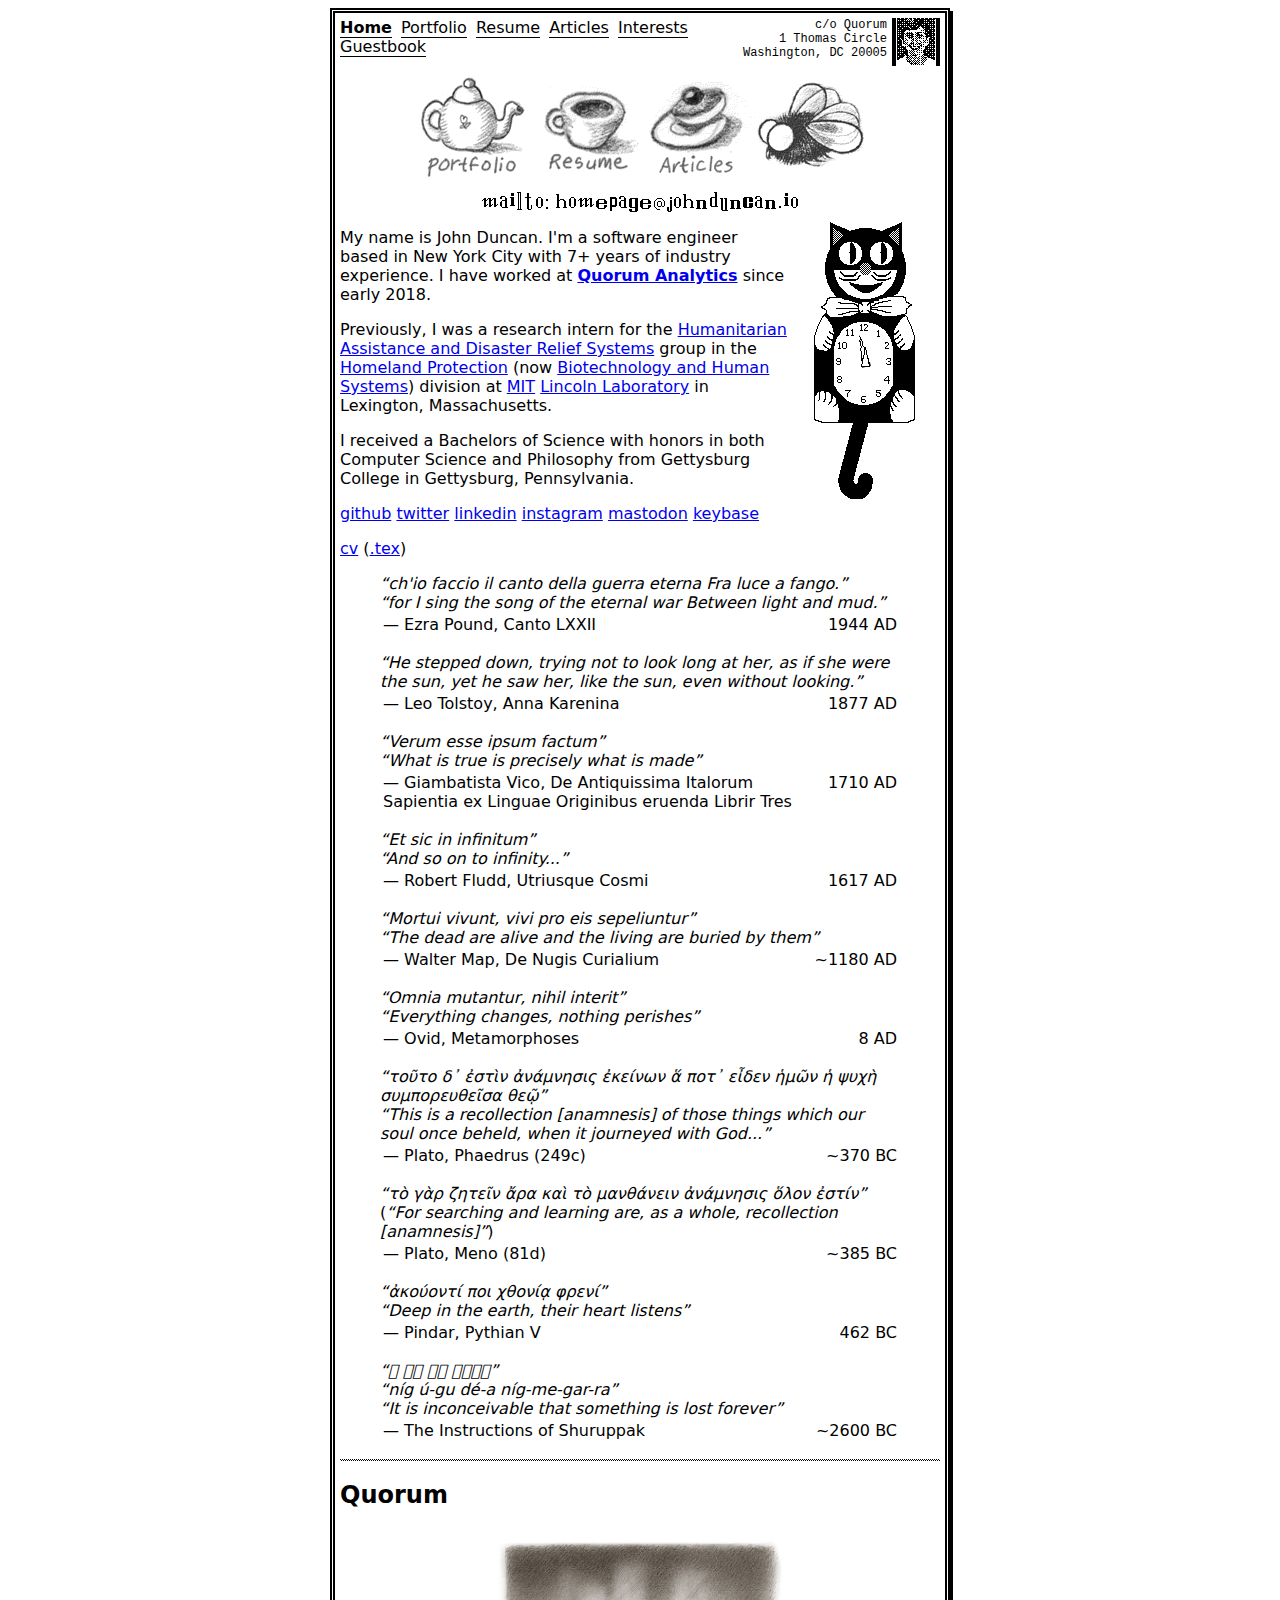
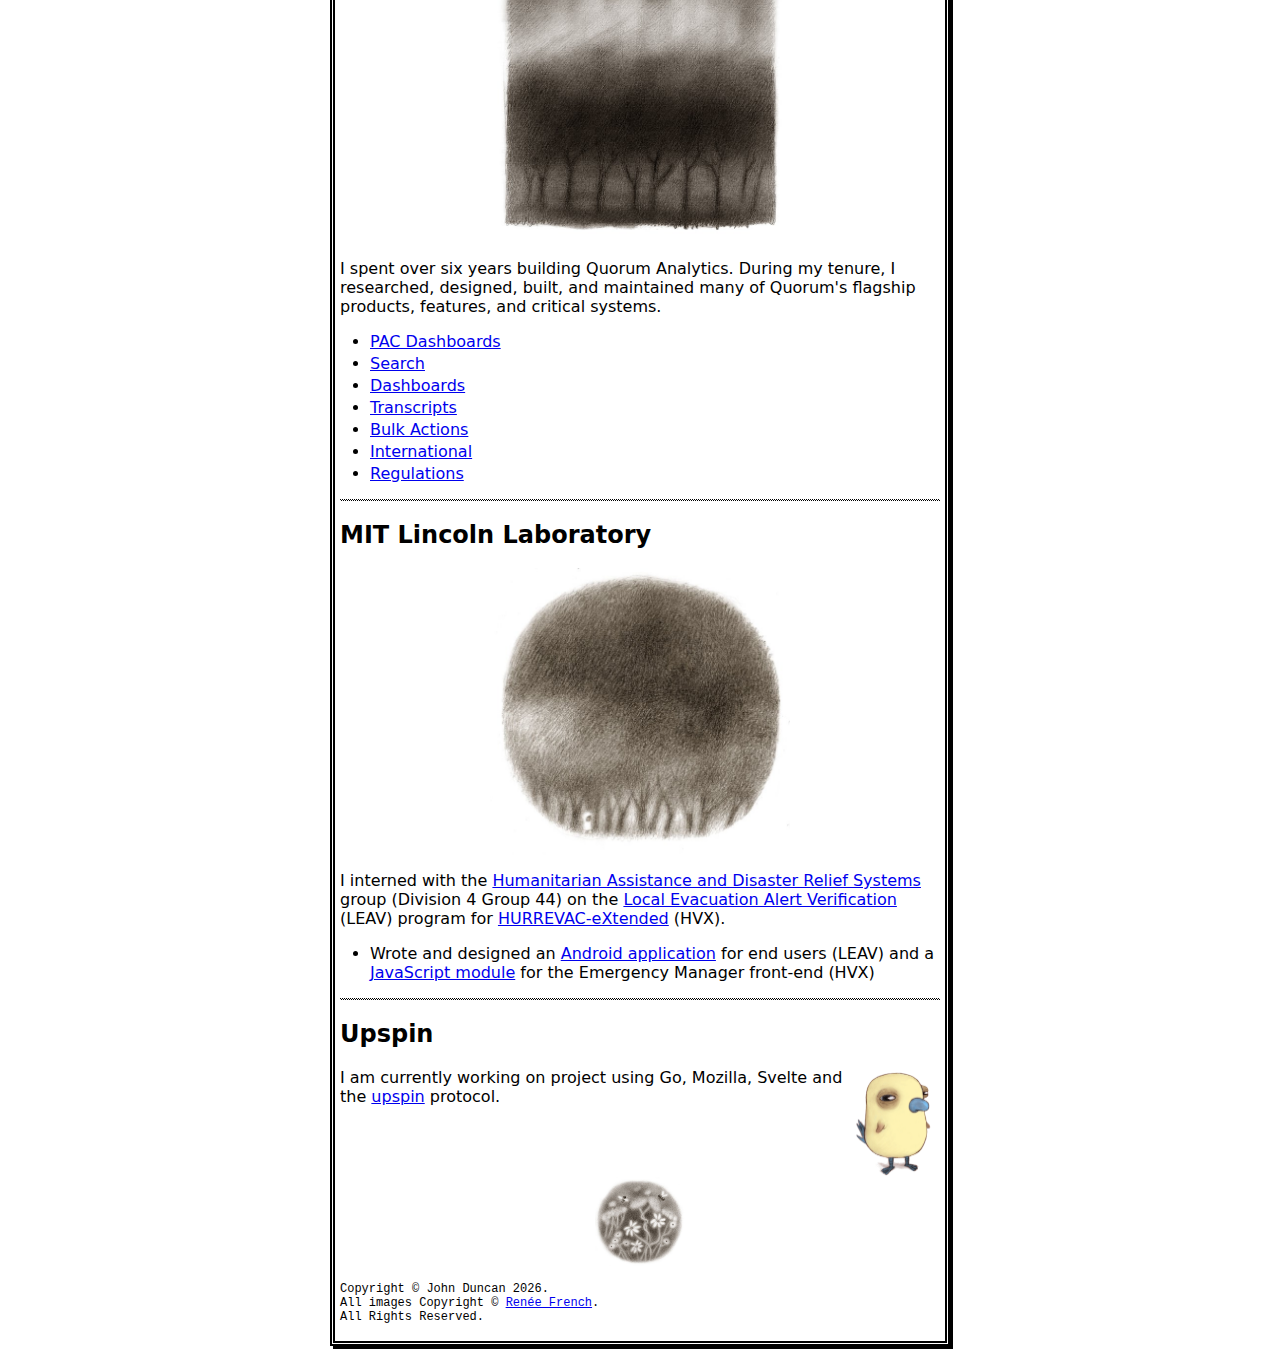
<file: index.html>
<!doctype html>
<head>
	<meta charset="utf-8">
	<link rel="canonical" href="https://johnduncan.io/">
	<meta name="Author" content="John Duncan"/>
	<meta name="description" content="The personal homepage of John Duncan" />
	<meta name="description" content="concept engineering for the year 00">
	<meta name="description" content="conjuring the apocalypse">
	<link rel="stylesheet" type="text/css" href="css/style.css"/>
	<title>john</title>

	<link rel="me" href="https://keybase.io/johnduncan">
	<link rel="me" href="http://cs.gettysburg.edu/~duncjo01/">
	<link rel="me" href="https://dataswamp.org/~john/">
	<link rel="me" href="http://public.gettysburg.edu/~duncjo01/">
	<link rel="me" href="https://github.com/JohnDDuncanIII">
	<link rel="me" href="https://twitter.com/johndduncan">
	<link rel="me" href="https://letterboxd.com/johnduncan/">
	<link rel="me" href="https://soundcloud.com/johndduncan">
	<link rel="me" href="https://www.facebook.com/JohnDeanDuncan3/likes">
	<link rel="me" href="https://www.youtube.com/user/frub3nz/playlists">
	<link rel="me" href="https://www.linkedin.com/in/john-d-duncan-iii-419350143/">
	<link rel="me" href="https://www.instagram.com/johndduncan/">
	<link rel="me" href="https://substack.com/@johnduncan">
	<link rel="me" href="https://open.spotify.com/user/frub3nz">
	<link rel="me" href="https://www.last.fm/user/johndduncan">
	<link rel="me" href="https://stackoverflow.com/users/6201291/john-duncan">
	<link rel="me" href="https://old.reddit.com/user/Jethric/">
	<link rel="me" href="https://old.reddit.com/user/johndduncan/">
	<link rel="me" href="https://news.ycombinator.com/user?id=jd3">
	<link rel="me" href="https://news.ycombinator.com/user?id=johnduncan">
	<link rel="me" href="http://kb.mozillazine.org/User:Johnduncan">
	<link rel="me" href="https://en.wikipedia.org/wiki/User:JohnDDuncanIII">
	<link rel="me" href="https://bugzilla.mozilla.org/user_profile?login=duncanjdiii%40gmail.com">
	<link rel="me" href="https://addons.mozilla.org/en-US/firefox/collections/JohnDuncan/">
	<link rel="me" href="https://pastebin.com/u/hu6">

	<link rel="inspiration" href="http://uriel.cat-v.org/profile">
	<link rel="inspiration" href="https://fauux.neocities.org/">
	<link rel="inspiration" href="https://macwright.com/">
	<link rel="inspiration" href="https://thaer.no/">
	<link rel="inspiration" href="https://swtch.com/~rsc/">
	<link rel="inspiration" href="https://upspin.io/">
	<link rel="inspiration" href="https://nf.wh3rd.net/">
	<link rel="inspiration" href="https://andybons.com/">
	<link rel="inspiration" href="http://chrispsn.com/">
	<link rel="inspiration" href="https://web.archive.org/web/20170223143846/http://www.reneefrench.com/">
	<link rel="inspiration" href="http://herpolhode.com/rob/">
	<link rel="inspiration" href="http://web.archive.org/web/20071022050720/http://www.kare.com/">
	<link rel="inspiration" href="https://cryptocculture.com/">
	<link rel="inspiration" href="https://rosenzweig.io/">
	<link rel="inspiration" href="https://justine.lol/">
	<link rel="inspiration" href="https://dmitry.minkovsky.online/">
	<link rel="inspiration" href="https://peter.bourgon.org/">
	<link rel="inspiration" href="https://vladimir.prelovac.com/">
	<link rel="inspiration" href="https://joshuaminsoo.kim/">
	<link rel="inspiration" href="https://www.agner.org/">

	<script type="module" src="img/catclock/catclock.mjs"></script>
</head>

<body>
	<div style="display: flex; justify-content: space-between;">
		<header class="text">
			<a href="index.html"><b>Home</b></a>
			<a href="portfolio.html">Portfolio</a>
			<a href="cv.pdf">Resume</a>
			<a href="research.html">Articles</a>
			<a href="interests.html">Interests</a>
			<a href="https://www.yourworldoftext.com/~johnduncan/">Guestbook</a>
		</header>

		<header class="info">
<pre class="right nomargin">
c/o Quorum
1 Thomas Circle
Washington, DC 20005
</pre>
			<a href="http://www.dairiki.org/xface/xface.php?xface=%22dS%3Dexdec%2BW_UIU-3u%3B%23%7DnMS%7DIF1SKB%22%3BkNLiY%28S%7DLxSXj5myL9ah32r%22z%3BkX6t%24L-H%25E%7CfN%7Dp%22MDV6QL%7C%7C%40i%60WRth%3FdQfm5%28%3FY%5EABJz%5C%2FUE%7CelUyeGz%60C0dbwVNL%3D.9MJ9%3C3VZCnYU%7EQemCXs%5E%2F%5D%7B1Piu%5DoT%5Ed%3Dw%24j4i-j%28li3My%5Ept.wtRT%40%5BeJYI%28X3_1yn4L%3BC8m%25DZsRzX%27g_%2ACdxC1%7D%3An2MRr%29%2C%22%22bfG%7D%3Frb%7Bd9eoJ%40W0gg%3Fl%29P_8q7l%21%28%21%5C5ixU%25%3FH8U9el%3FOv%3CX%40D%2F%3Al%21%2FbR_%22K-P&preview=1&enlarge=4">
				<img
					class="right"
					src="img/xface.gif"
					onmouseover="this.src='img/xface-hover.gif'"
					onmouseout="this.src='img/xface.gif'"
				>
			</a>
		</header>
	</div>

	<main>
		<header class="center img">
			<a href="portfolio.html"><img src="img/renéefrench/tea.gif"></a>
			<a href="cv.pdf"><img src="img/renéefrench/cup.gif"></a>
			<a href="research.html"><img src="img/renéefrench/cake.gif"></a>
			<a href="interests.html"><img src="img/renéefrench/bug.gif"></a>
		</header>
		<img class="center crisp" src="img/homepage@johnduncan.io.png">

		<div id="catclock" class="catclock">
			<img class="right" src="img/catclock/catclock.gif">
			<img id="minutes" class="minutes" src="img/catclock/minutes.gif">
			<img id="hours" class="hours" src="img/catclock/hours.gif">
		</div>

		<p>
		My name is John Duncan. I'm a software engineer based in New York City with 7+ years of industry experience. I have worked at
		<a href="https://www.quorum.us/"><strong>Quorum Analytics</strong></a>
		since early 2018.
		</p>

		<p>
		Previously, I was a research intern for the <a href="https://www.ll.mit.edu/r-d/biotechnology-and-human-systems/humanitarian-assistance-and-disaster-relief-systems">Humanitarian Assistance and Disaster Relief Systems</a> group in the <a href="https://www.ll.mit.edu/r-d/homeland-protection">Homeland Protection</a> (now <a href="https://www.ll.mit.edu/r-d/biotechnology-and-human-systems">Biotechnology and Human Systems</a>) division at <a href="https://web.mit.edu/">MIT</a> <a href="https://www.ll.mit.edu/">Lincoln Laboratory</a> in Lexington, Massachusetts.
		</p>

		<p>
		I received a Bachelors of Science with honors in both Computer Science and Philosophy from Gettysburg College in Gettysburg, Pennsylvania.
		</p>

		<p>
		<a rel="me" href="https://github.com/johndduncaniii">github</a>
		<a rel="me" href="https://twitter.com/johndduncan">twitter</a>
		<a rel="me" href="https://www.linkedin.com/in/johndduncan/">linkedin</a>
		<a rel="me" href="https://www.instagram.com/johndduncan/">instagram</a>
		<a rel="me" href="https://hachyderm.io/@johnduncan">mastodon</a>
		<a rel="me" href="https://keybase.io/johnduncan">keybase</a>
		</p>

		<p><a href="cv.pdf">cv</a> (<a href="cv.tex">.tex</a>)</p>

<blockquote><q cite="https://collections.library.yale.edu/catalog/2041434 https://www.jstor.org/stable/24724829">ch'io faccio il canto della guerra eterna Fra luce a fango.</q>
<q>for I sing the song of the eternal war Between light and mud.</q>
<table><tr><td>— Ezra Pound, Canto LXXII</td><td>1944 AD</td></tr></table></blockquote>

<blockquote><q>He stepped down, trying not to look long at her, as if she were the sun, yet he saw her, like the sun, even without looking.</q>
<table><tr><td>— Leo Tolstoy, Anna Karenina</td><td>1877 AD</td></tr></table></blockquote>

<blockquote><q cite="https://archive.org/details/bub_gb_wUdx5yjXAycC/page/n77/mode/2up p52">Verum esse ipsum factum</q>
<q>What is true is precisely what is made</q>
<table><tr><td>— Giambatista Vico, De Antiquissima Italorum Sapientia ex Linguae Originibus eruenda Librir Tres</td><td>1710 AD</td></tr></table></blockquote>

<blockquote><q cite="https://archive.org/details/utriusquecosmima01flud/page/n33/mode/2up p26">Et sic in infinitum</q>
<q>And so on to infinity...</q>
<table><tr><td>— Robert Fludd, Utriusque Cosmi</td><td>1617 AD</td></tr></table></blockquote>

<blockquote><q cite="https://archive.org/details/gualterimapesden00mapwrich/mode/2up?q=sepeliuntur https://archive.org/details/gualterimapesden00mapwrich/page/194/mode/2up?q=sepeliuntur https://ia800708.us.archive.org/view_archive.php?archive=/22/items/crossref-pre-1909-scholarly-works/10.1017%252Fs2042169900008452.zip&file=10.1017%252Fs2042169900012852.pdf p195">Mortui vivunt, vivi pro eis sepeliuntur</q>
<q>The dead are alive and the living are buried by them</q>
<table><tr><td>— Walter Map, De Nugis Curialium</td><td>~1180 AD</td></tr></table></blockquote>

<blockquote><q cite="https://ia600200.us.archive.org/8/items/metamorphoseswit02oviduoft/metamorphoseswit02oviduoft_bw.pdf p376 15.165">Omnia mutantur, nihil interit</q>
<q>Everything changes, nothing perishes</q>
<table><tr><td>— Ovid, Metamorphoses</td><td>8 AD</td></tr></table></blockquote>

<blockquote><q cite="https://www.perseus.tufts.edu/hopper/text?doc=Perseus%3Atext%3A1999.01.0173%3APhaedrus%3Asection%3D249c">τοῦτο δ᾽ ἐστὶν ἀνάμνησις ἐκείνων ἅ ποτ᾽ εἶδεν ἡμῶν ἡ ψυχὴ συμπορευθεῖσα θεῷ</q>
<q cite="https://www.perseus.tufts.edu/hopper/text?doc=Perseus%3Atext%3A1999.01.0174%3APhaedrus%3Asection%3D249c">This is a recollection [anamnesis] of those things which our soul once beheld, when it journeyed with God...</q>
<table><tr><td>— Plato, Phaedrus (249c)</td><td>~370 BC</td></tr></table></blockquote>

<blockquote><q cite="https://www.perseus.tufts.edu/hopper/text?doc=Perseus%3Atext%3A1999.01.0177%3AMeno%3Asection%3D81d">τὸ γὰρ ζητεῖν ἄρα καὶ τὸ μανθάνειν ἀνάμνησις ὅλον ἐστίν</q>
(<q cite="https://www.perseus.tufts.edu/hopper/text?doc=Perseus%3Atext%3A1999.01.0178%3AMeno%3Asection%3D81d">For searching and learning are, as a whole, recollection [anamnesis]</q>)
<table><tr><td>— Plato, Meno (81d)</td><td>~385 BC</td></tr></table></blockquote>

<blockquote><q cite="https://dcthree.github.io/antigrapheus/ https://www.google.com/books/edition/The_Odes_of_Pindar/f-rsCAAAQBAJ?hl=en&gbpv=1&dq=%22Deep+in+the+earth,+their+heart+listens%22&pg=PT202&printsec=frontcover https://archive.org/details/pindar0000cmbo/page/38/mode/2up?q=%22deep+in+the+earth%2C+their+heart+listens%22 https://ia800506.us.archive.org/7/items/pindarolympianp00pind/pindarolympianp00pind.pdf p38 p.5. 101–3">ἀκούοντί ποι χθονίᾳ φρενί</q>
<q>Deep in the earth, their heart listens</q>
<table><tr><td>— Pindar, Pythian V</td><td>462 BC</td></tr></table></blockquote>

<!--
<q>nij2 u2-gu de2-a nij2-me-jar-ra</q>
<q>nig2 u2-gu de2-a nig2-me-gar-ra</q>
-->
<blockquote><q cite="https://cdli.mpiwg-berlin.mpg.de/artifacts/478969
http://psd.museum.upenn.edu/PSD/html/ascii/etcsl/section5/c.5.6.1.htm
https://etcsl.orinst.ox.ac.uk/section5/c561.htm#line264
https://etcsl.orinst.ox.ac.uk/display.htm
https://wiki2.org/en/Cuneiform
http://home.zcu.cz/~ksaskova/Sign_List.html
https://github.com/gaigutherz/Akkademia/blob/master/cuneiform_to_unicode_fixed.csv
https://github.com/situx/SemanticDictionary/blob/master/ime/sumerian_ibus.txt
https://en.wiktionary.org/wiki/Appendix:Unicode/Cuneiform
http://oracc.museum.upenn.edu/epsd2/cbd/sux/A.html
http://oracc.iaas.upenn.edu/cuneifyplus" style="line-height: 0;">𒃻 𒌑𒄖 𒌣𒀀 𒃻𒈨𒃻𒊏</q>
<q>níg ú-gu dé-a níg-me-gar-ra</q>
<q>It is inconceivable that something is lost forever</q>
<table><tr><td>— The Instructions of Shuruppak</td><td>~2600 BC</td></tr></table></blockquote>

		<hr>

		<h2>Quorum</h2>
		<a href="https://www.quorum.us/"><img src="img/renéefrench/fragssenna.jpg" cite="http://3.bp.blogspot.com/-4mUp5y3OXE8/UBM7uelQseI/AAAAAAAAFCI/vjmkNb97qSQ/s0/" class="center half"></a>
		<p>
		I spent over six years building Quorum Analytics. During my tenure, I researched, designed, built, and maintained many of Quorum's flagship products, features, and critical systems.
		</p>
		<ul>
			<li><a href="portfolio.html#pacdashboards">PAC Dashboards</a></li>
			<li><a href="portfolio.html#search">Search</a></li>
			<li><a href="portfolio.html#dashboards">Dashboards</a></li>
			<li><a href="portfolio.html#transcripts">Transcripts</a></li>
			<li><a href="portfolio.html#bulkactions">Bulk Actions</a></li>
			<li><a href="portfolio.html#international">International</a></li>
			<li><a href="portfolio.html#regulations">Regulations</a></li>
		</ul>

		<hr>

		<h2>MIT Lincoln Laboratory</h2>
		<a href="https://www.ll.mit.edu/"><img src="img/renéefrench/tleggirlwoodsm.jpg" cite="http://3.bp.blogspot.com/_va9O40qIhaE/SL3dJOhmJWI/AAAAAAAAAvw/GTm9FrmDRRg/s0/" class="center half"></a>
		<p>
		I interned with the <a href="https://www.ll.mit.edu/r-d/biotechnology-and-human-systems/humanitarian-assistance-and-disaster-relief-systems">Humanitarian Assistance and Disaster Relief Systems</a> group (Division 4 Group 44) on the <a href="https://www.dhs.gov/publication/national-hurricane-program-technology-modernization-local-evacuation-alert-verification">Local Evacuation Alert Verification</a> (LEAV) program for <a href="https://www.dhs.gov/publication/national-hurricane-program-technology-modernization-hurrevac-extended-hv-x">HURREVAC-eXtended</a> (HVX).
		</p>
		<ul>
			<li>
				Wrote and designed an <a href="portfolio.html#leav">Android application</a> for end users (LEAV) and a <a href="portfolio.html#hvx">JavaScript module</a> for the Emergency Manager front-end (HVX)
			</li>
		</ul>

		<hr>

		<h2>Upspin</h2>
		<a href="https://upspin.io/doc/mascot.md"><img class="logo right" src="img/renéefrench/augie.png"></a>
		<p>
		I am currently working on project using Go, Mozilla, Svelte and the <a href="https://upspin.io/">upspin</a> protocol.
		</p>

		<footer style="text-align: center;">
		<a href="https://dataswamp.org/~john/"><img class="xsmall" src="img/renéefrench/tflowerssm.jpg"  title="old homepage"></a>
<pre class="left">
Copyright &copy; John Duncan <script>document.write(new Date().getFullYear());</script><noscript>2024</noscript>.
All images Copyright &copy; <a href="http://reneefrench.blogspot.com/">Renée French</a>.
All Rights Reserved.
</pre>
		</footer>
	</main>
</body>
</html>
</file>
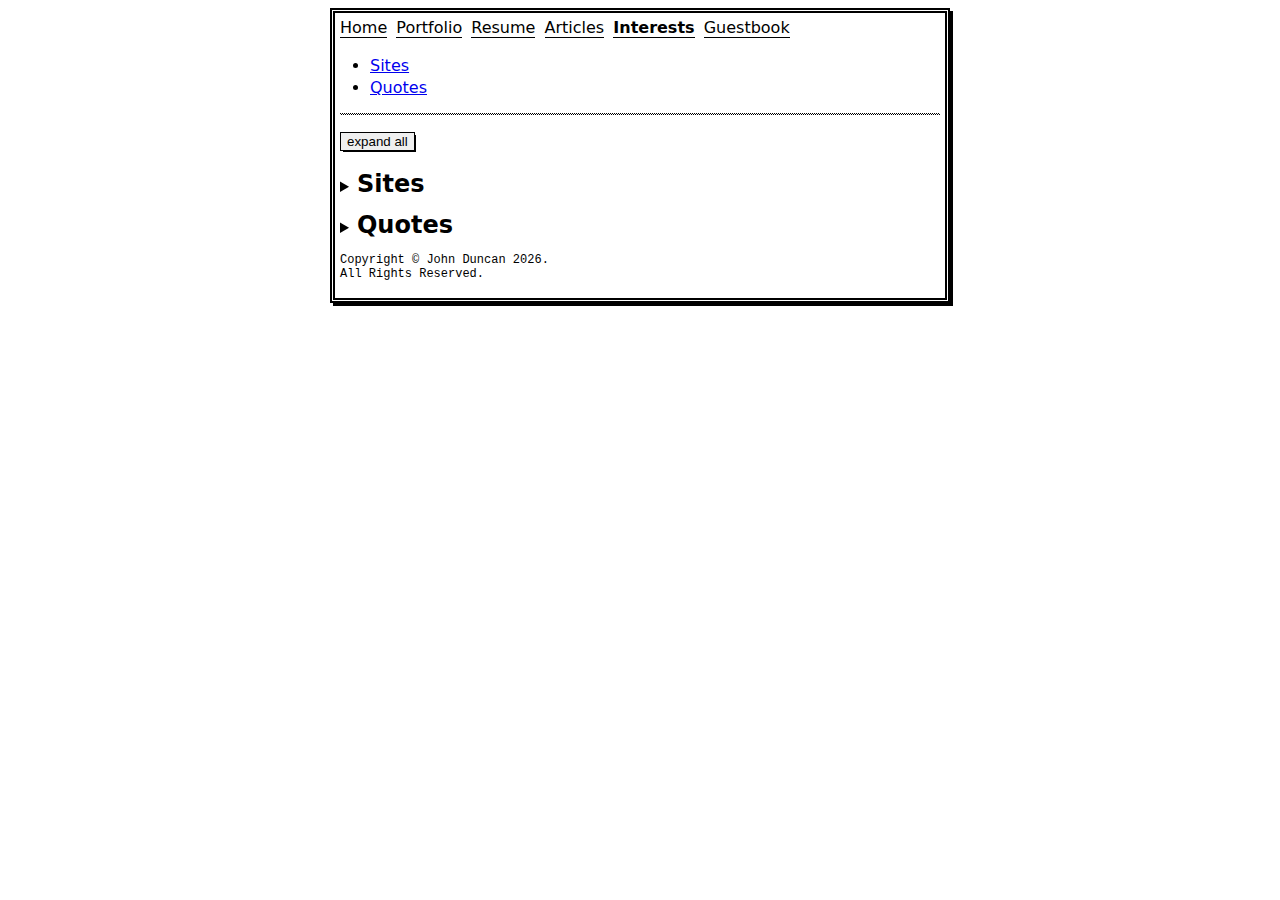
<file: interests.html>
<!doctype html>
<head>
	<meta charset="utf-8">
	<meta name="Author" content="John Duncan"/>
	<meta name="description" content="interests">
	<link rel="stylesheet" type="text/css" href="css/style.css"/>
	<title>interests</title>
	<link rel="inspiration" href="https://uriel.cat-v.org/profile">
	<script src="toc.js" type="module"></script>
</head>

<body>
	<header class="text">
		<a href="index.html">Home</a>
		<a href="portfolio.html">Portfolio</a>
		<a href="cv.pdf">Resume</a>
		<a href="research.html">Articles</a>
		<a href="interests.html"><b>Interests</b></a>
		<a href="https://www.yourworldoftext.com/~johnduncan/">Guestbook</a>
	</header>

	<main>
		<!-- <a href="index.html"><img src="img/renéefrench/back.gif"></a> -->
		<!-- <img class="center" src="img/renéefrench/bugthumb.gif"> -->

		<ul id="toc">
			<li><a href="#sites">Sites</a></li>
			<li><a href="#quotes">Quotes</a></li>
			<!--
			<li><a href="#music">Music</a></li>
			<li><a href="#literature">Literature</a></li>
			<ul>
				<li><a href="#authors">Authors</a></li>
				<li><a href="#books">Books</a></li>
				<li><a href="#journalists">Journalists</a></li>
				<li><a href="#philosophy">Philosophy</a></li>
				<li><a href="#poetry">Poetry</a></li>
			</ul>
			<li><a href="#architecture">Architecture</a></li>
			<li><a href="#art">Art</a></li>
			<ul>
				<li><a href="#glass">Glass</a></li>
				<ul>
					<li><a href="#glassmakers">Glassmakers</a></li>
					<li><a href="#studios">Studios</a></li>
				</ul>
				<li><a href="#sculpture">Sculpture</a></li>
			</ul>
			<li><a href="#design">Design</a></li>
			<li><a href="#film">Film</a></li>
			<li><a href="#directors">Directors</a></li>
			<li><a href="#actors">Actors</a></li>
			<li><a href="#photography">Photography</a></li>
			<li><a href="#television">Television</a></li>
			<li><a href="#science">Science</a></li>
			<ul>
				<li><a href="#computer science">Computer Science</a></li>
				<li><a href="#physics">Physics</a></li>
				<li><a href="#inventors">Inventors</a></li>
			</ul>
			<li><a href="#sports">Sports</a></li>
			-->
		</ul>

		<hr>

		<p><button id="expand">expand all</button></p>

		<details id="sites">
			<summary>
				<h2 class="initial">Sites</h2>
			</summary>
			
			<a href="https://thaer.no/ether/opening">https://thaer.no/</a>
			<a href="https://fauux.neocities.org/">https://fauux.neocities.org/</a>
		</details>

		<!-- https://stackoverflow.com/a/23979192/6201291 -->
		<details id="quotes">
			<summary><h2 class="initial">Quotes</h2></summary>
<!-- <blockquote><q>Nature always wins. It has never lost, and I pray it never will.</q>
― Mike Ma, Harassment Architecture (2019 AD)</blockquote> -->

<!-- <blockquote><q>Reality comes after the dream</q>
— Neon Genesis Evangelion S1:E25 (1996 AD)</blockquote> -->

<!-- <blockquote><q>Nature does not know extinction. All it knows is transformation ... Nothing disappears without a trace</q>
— Werner Von Braun (1961 AD)</blockquote> -->

<!-- <blockquote><q cite="https://archive.org/details/lessoiresdesai00mais/page/22/mode/2up p22">La terre entière, continuellement imbibée de sang, n'est qu'un autel immense où tout ce qui vit doit être immolé sans fin, sans mesure, sans relâche, jusqu'à la consommation des choses, jusqu'à l'extinction du mal, jusqu'à la mort de la mort</q>
<q>The whole earth, perpetually steeped in blood, is nothing but a vast altar upon which all that is living must be immolated without end, without measure, without respite, until the consummation of things, until the extinction of evil, until the death of death.</q>
<table><tr><td>— Joseph de Maistre, Les Soirées de Saint-Pétersbourg</td><td>1821 AD</td></tr></table></blockquote> -->
<blockquote><q>In some far off place
Many light years in space
I'll wait for you.
Where human feet have never trod,
Where human eyes have never seen.
I'll build a world of abstract dreams
And wait for you.</q>
— Sun Ra, Monorails and Satellites</blockquote>

<blockquote><q>He stepped down, trying not to look long at her, as if she were the sun, yet he saw her, like the sun, even without looking.</q>
— Leo Tolstoy, Anna Karenina</blockquote>

<blockquote><q>I can see the sun, but even if I cannot see the sun, I know that it exists. And to know that the sun is there - that is living.</q>
— Fyodor Dostoyevsky, The Brothers Karamazov</blockquote>

<blockquote><q>It felt like I swallowed the sun when we first met.</q>
— Shunji Iwai, April Story</blockquote>

<!-- ohttps://twitter.com/aesthetikeit/status/1483518958422478851 -->
<blockquote><q>then, with a passion exceeding all my
passions, I long for her kiss's sun to
shine in my mouth, on my day of
reckoning and deep shadows,

and I shall say: 'Come close!' And if I
thought I might taste her lips the day
I die, I should long for the day of my
death as if for the Messiah.</q>
— T. Carmi ט. כרמי, The Penguin Book of Hebrew Verse (2006)</blockquote>

<blockquote><q>Love is not consolation. It is light.</q>
— Simone Weil</blockquote>

<blockquote><q>When I was alive, I aimed to be a student not of longing but of light.</q>
― Maggie Nelson, Bluets</blockquote>

<blockquote><q>For no eye has ever seen the sun without becoming sun-like, nor could a soul ever see beauty without becoming beautiful. You must first actually become wholly God-like and wholly beautiful if you intend to see God and beauty.</q>
— Plotinus, 1.6.9.31-34</blockquote>

<blockquote><q>If the eye were not kindred to the Sun, it could not behold its light.</q>
— Goethe</blockquote>

<blockquote><q cite="https://archive.org/details/lessoiresdesai00mais/page/22/mode/2up p22">La terre entière, continuellement imbibée de sang, n'est qu'un autel immense où tout ce qui vit doit être immolé sans fin, sans mesure, sans relâche, jusqu'à la consommation des choses, jusqu'à l'extinction du mal, jusqu'à la mort de la mort</q>
(<q>The whole earth, perpetually steeped in blood, is nothing but a vast altar upon which all that is living must be immolated without end, without measure, without respite, until the consummation of things, until the extinction of evil, until the death of death.</q>)
— Joseph de Maistre, Les Soirées de Saint-Pétersbourg</blockquote>

<blockquote><q>'Come, my friends!' I said. 'Let us go! At last Mythology and the mystic cult of the ideal have been left behind. We are going to be present at the birth of the centaur and we shall soon see the first angels fly! We must break down the gates of life to test the bolts and the padlocks! Let us go! Here is they very first sunrise on earth! Nothing equals the splendor of its red sword which strikes for the first time in our millennial darkness.'</q>
— Manifesto of Futurism, Filippo Tommaso F.T. Marinetti</blockquote>

<blockquote><q>He could refract an idea which everyone thought simple into a hundred others, as the prism does with sunlight, each finer than the other, then gather together a host of others to recreate the white light of the sun, where others merely saw disorder and confusion.</q>
— Georg Christoph Lichtenberg as quoted in The Intelligence of Evil: Or, The Lucidity Pact by Jean Baudrillard</blockquote>

<blockquote><q>She appeared like an angel. Out of this filthy mess, she is alone. They... cannot... touch... her...</q>
— Paul Schrader, Taxi Driver</blockquote>

<blockquote><q>We sometimes encounter people, even perfect strangers, who begin to interest us at first sight, somehow suddenly, all at once, before a word has been spoken.</q>
— Fyodor Dostoyevsky, Crime and Punishment</blockquote>

<blockquote><q>Good communication is as stimulating as black coffee, and just as hard to sleep after.</q>

<q>Him that I love, I wish to be free – even from me.</q>
— Anne Morrow Lindbergh</blockquote>

<blockquote><q>The great art of films does not consist of descriptive movement of face and body, but in the movements of thought and soul transmitted in a kind of intense isolation.</q>
— Louise Brooks through James Card, Sight & Sound (Summer 1958, p. 240) <!-- Lulu in Hollywood --> </blockquote>

<blockquote><q>Loneliness does not come from having no people about one, but from being unable to communicate the things that seem important to oneself.</q>
— Carl Jung</blockquote>

<blockquote><q>Why do I feel this alone? Basically, because I’ve always been alone. I’ve always been alone. And alone I’ll be. It’s about time I become aware of it and never forget it.</q>
— Andrei Tarkovsky </blockquote>

<blockquote><q>Loneliness has followed me my whole life, everywhere. In bars, in cars, sidewalks, stores, everywhere. There's no escape. I'm God's lonely man.</q>
— Paul Schrader, Taxi Driver </blockquote>

<blockquote><q>We are discontinuous beings, individuals who perish in isolation in the midst of an incomprehensible adventure, but we yearn for our lost continuity ... Along with our tormenting desire that this evanescent thing should last, there stands our obsession with a primal continuity linking us with everything that is ... this nostalgia is responsible for ... eroticism in man.</q>

<q>Erotism is the affirmation of life, even in death</q>
— Bataille, Erotism: Death and Sensuality</blockquote>

<blockquote><q>I want to be with those who know secret things or else alone.</q>

<q>Love consists of this: two solitudes that meet, protect and greet each other. </q>

<q>I hold this to be the highest task of a bond between two people: that each should stand guard over the solitude of the other.</q>

<q>The point of marriage is not to create a quick commonality by tearing down all boundaries; on the contrary, a good marriage is one in which each partner appoints the other to be the guardian of his solitude, and thus they show each other the greatest possible trust. A merging of two people is an impossibility, and where it seems to exist, it is a hemming-in, a mutual consent that robs one party or both parties of their fullest freedom and development. But once the realization is accepted that even between the closest people infinite distances exist, a marvelous living side-by-side can grow up for them, if they succeed in loving the expanse between them, which gives them the possibility of always seeing each other as a whole and before an immense sky.</q>
― Rainer Maria Rilke, Letters to a Young Poet </blockquote>

<blockquote><q>Man shouldn’t be able to see his own face – there’s nothing more sinister. Nature gave him the gift of not being able to see it, and of not being able to stare into his own eyes.

Only in the water of rivers and ponds could he look at his face. And the very posture he had to assume was symbolic. He had to bend over, stoop down, to commit the ignominy of beholding himself.

The inventor of the mirror poisoned the human heart.</q>
— Fernando Pessoa, The Book of Disquiet</blockquote>

<blockquote><q>The industriousness of the ancients is in our hands; they even make their past present in our times and we are struck dumb; their memory lives in us and we are without memorials of our own. What a miracle! The dead are alive and the living are buried by them.</q>
— Walter Map, De Nugis Curialium (12th century, ed. 1914 M.R. James, p. 203)</blockquote>

<blockquote><q>All soap abandon ye who enter here.</q>
— Krazy Kat Klub (1919)</blockquote>

<blockquote><q>It is inconceivable that something is lost forever.</q>
— The Instructions of Shuruppak, 2600 BCE</blockquote>
		</details>

		<!--
		<details id="music">
			<summary>
				<h2 class="initial"><a href="https://open.spotify.com/user/frub3nz">Music</a></h2>
			</summary>

			<ul>
				<li>Hank Williams</li>
				<li>Conor Oberst</li>
				<li>Eliott Smith</li>
				<li>Townes Van Zandt</li>
				<li>Neil Young</li>
				<li>døves</li>
				<li>Lana Del Rey</li>
				<li>Jenny Lewis</li>
			</ul>
			<p></p>
		</details>

		<details id="literature">
			<summary>
				<h2 class="initial"><a href="https://www.goodreads.com/user/show/52931482-john-duncan">Literature</a></h2>
			</summary>
			<h3 id="authors">Authors</h3>
			<h3 id="books">Books</h3>
			<h3 id="journalists">Journalists</h3>
				Janet Malcolm
			<h3 id="philosophy">Philosophy</h3>
			<ul>
				<li>Fernando Pessoa</li>
			</ul>
			<h3 id="poetry">Poetry</h3>
			<ul>
				<li>Sylvia Plath</li>
			</ul>

			<p></p>
		</details>

		<details id="architecture">
			<summary>
				<h2 class="initial">Architecture</h2>
				Sophia Hayden
			</summary>
			
			<p></p>
		</details>

		<details id="art">
			<summary>
				<h2 class="initial">Art</h2>
			</summary>

			<ul>
				<li><a href="https://www.instagram.com/reneefrench/">Renée French</a></li>
				<li><a href="https://twitter.com/artofthewake">Carol Wade</a></li>
				<li><a href="https://twitter.com/rosioire">Irene</a></li>
				<li>Egon Schiele</li>
				<li>Hildegard of Bingen</li>
				<li>Edvard Munch</li>
				<li>Robert Fludd</li>
				Alphonse Mucha
			</ul>

			<h3 id="glass">Glass</h3>
			<h4 id="glassmakers">Glassmakers</h4>
			<ul>
				<li>Louis Comfort Tiffany (Tiffany Studios)</li>
				<li>Clara Driscoll (Tiffany Studios)</li>
				<li>Agnes Northrop (Tiffany Studios)</li>
				<li>Frederick Carder (Steuben Glass Works)</li>
				<li>William Morris (Morris & Company)</li>
			</ul>

			<h4 id="studios">Studios</h4>
			<ul>
				<li>Tiffany Studios</li>
				<li>D'Ascenzo Studios</li>
				<li>Steuben Glass Works</li>
				<li>Morris & Company</li>
				<li>Handel</li>
				<li>Duffner & Kimberly</li>
				<li>Charles Parker Company</li>
				<li>Edward Miller & Company</li>
				<li>Bradley & Hubbard Manufacturing Company</li>
				<li>Royal Art Glass Company</li>
			</ul>

			<h4 id="typographers">Typographers</h4>
			<ul>
				Nicolas Jenson<
					Roman type

				Emery Walker
				T. J. Cobden-Sanderson
					Doves Type
			</ul>

			<h4> interior designers</h4>
			<ul>
				Candace Wheeler

			</ul>
	- Bigelow, Kennard & Co.
	- Chicago Mosaic
	- Steuben
	- Gorham
	- Galle
	- Whaley
	- Williamson
	- Moe Bridges
	- Rookwood
	- Teco
	- Pairpoint
	- Wilkinson
	- Suess
	- Daum Nancy
			<h3 id="sculpture">Sculpture</h3>
			<ul>
				<li>Stanisław Szukalski</li>
				<li>Jacob Epstein</li>
				<li>Henri Gaudier-Brzeska</li>
			</ul>

			<p></p>
		</details>

		<details id="design">
			<summary>
				<h2 class="initial">Design</h2>
			</summary>

			<p></p>
		</details>

		<details id="film">
			<summary>
				<h2 class="initial"><a href="https://letterboxd.com/johnduncan/">Film</a></h2>
			</summary>

			<img cite="https://www.loc.gov/item/00650637/ https://www.shutterstock.com/editorial/image-editorial/buster-keaton-5884024ab https://www.shutterstock.com/editorial/image-editorial/buster-keaton-1929-5868192a https://www.shutterstock.com/editorial/search/buster-keaton" class="center half" src="img/keaton.jpg">

			<h3 id="directors">Directors</h3>
			<ul>
				<li>Wong Kar-Wai</li>
				<li>Buster Keaton</li>
			</ul>
			<h3 id="actors">Actors</h3>
			<ul>
				<li>Buster Keaton</li>
			</ul>

			<p></p>
		</details>

		<details id="photography">
			<summary>
				<h2 class="initial"><a href="https://www.instagram.com/johndduncan/">Photography</a></h2>
			</summary>

			<ul>
				<li>Segey Prokudin-Gorsky</li>
				<li>Fan Ho</li>
				<li>Vivian Meier</li>
				<li>William Herbert Mortensen</li>
				<li>Arnold Genthe</li>
				<li>Frances Benjamin Johnston</li>
				<li>Lewis Hine</li>
				<li>Masha Ivashintsova</li>
				<li>Paul J. Woolf</li>
				<li>Jan Saudek</li>
				<li>Albert Kahn</li>
				<li>Ansel Adams</li>
				<li>Lora Webb Nichols</li>
				<li>Gertrude Käsebier</li>
				<li>Vsevolod Ivanov</li>
				<li>Ruth Orkin</li>
				<li>John Gutmann</li>
				<li>Dorothea Lange</li>
				<li>Farm Security Administration</li>
				<li>Diane Arbus</li>
			</ul>

			<ul>
				<li>Harris & Ewing</li>
				<li>Detroit Publishing Company</li>
				<li>American Colony Photo Department</li>
				<li>National Photo Company Collection</li>
				<li>Lawrence & Houseworth</li>
			</ul>
		</details>

		<details id="television">
			<summary>
				<h2 class="initial">Television</h2>
			</summary>

			<p></p>
		</details>

		<details id="science">
			<summary>
				<h2 class="initial">Science</h2>
			</summary>

			<h3 id="computer science">Computer Science</h3>
			<ul>
				<li>Rob Pike</li>
				<li>Ken Thompson</li>
				<li>Dennis Ritchie</li>
				<li>Russ Cox</li>
				<li>John Von Neumann</li>
				<li>Alonzo Church</li>
				<li>Alan Turing</li>
				<li>Charles Babbage</li>
				<li>Ada Lovelace</li>
				<li><a href="https://uriel.cat-v.org/profile">Uriel Mangado Pereira</a></li>
			</ul>
			
			<h3 id="physics">Physics</h3>

			<h3 id="inventors">Textiles</h3>
			<ul>
				<li>William Morris</li>
				<li>Joseph Marie Jacquard</li>
			</ul>
		</details>

		<details id="sports">
			<summary>
				<h2 class="initial">Sports</h2>
			</summary>

			<ul>
				<li>Tennis</li>
				<li>Bowling</li>
				<li>Hiking</li>
				<li>Frisbee</li>
				<li>Biking</li>
				<li>Swimming</li>
				<li>Chess</li>
			</ul>
		</details>
		-->

		<footer>
<pre>
Copyright &copy; John Duncan <script>document.write(new Date().getFullYear());</script><noscript>2024</noscript>.
All Rights Reserved.
</pre>
		</footer>
	</main>
</body>
</html>
</file>
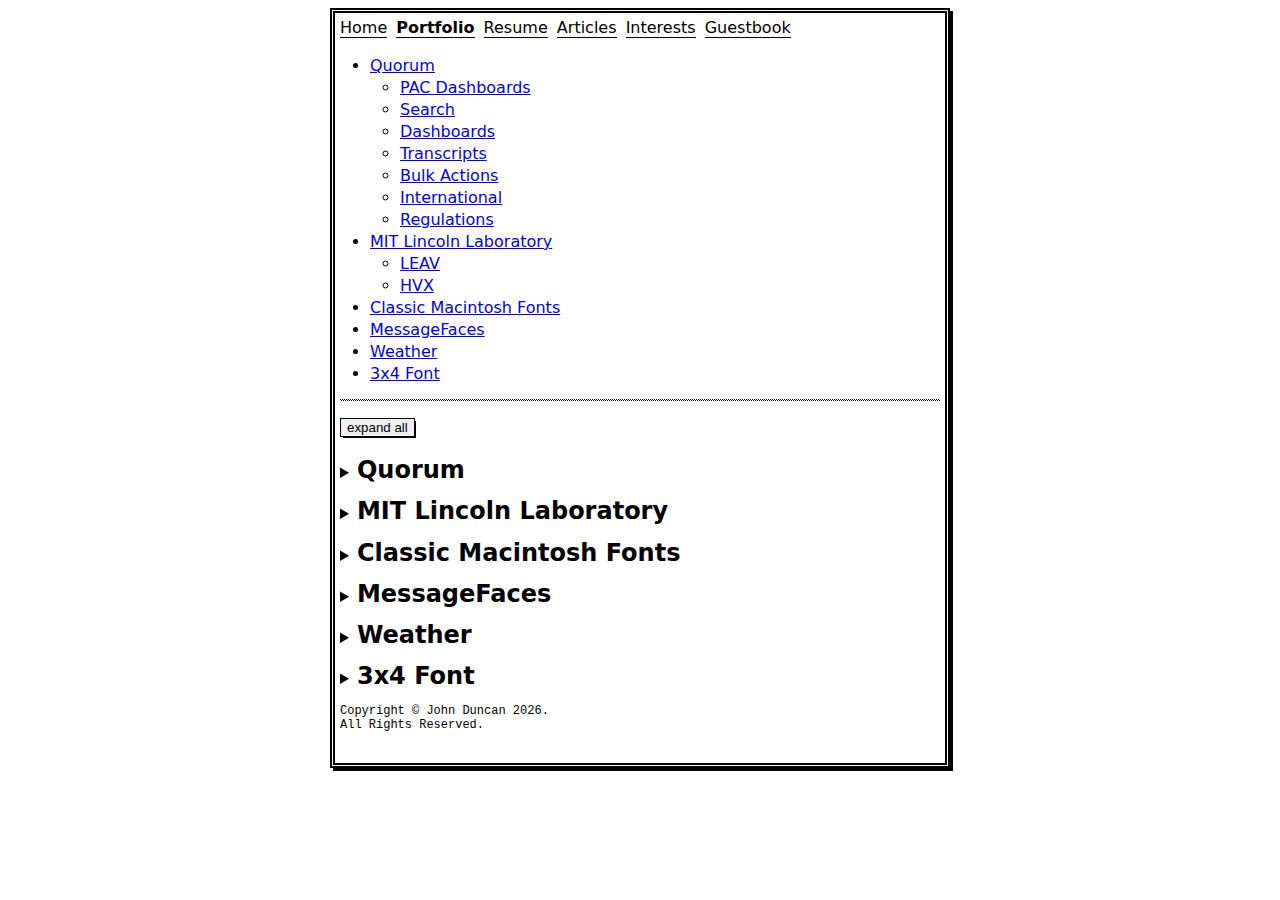
<file: portfolio.html>
<!doctype html>
<head>
	<meta charset="utf-8">
	<meta name="Author" content="John Duncan"/>
	<meta name="description" content="portfolio">
	<link rel="stylesheet" type="text/css" href="css/style.css"/>
	<title>portfolio</title>
	<link rel="inspiration" href="">
	<script src="toc.js" type="module"></script>
</head>

<body>
	<header class="text">
		<a href="index.html">Home</a>
		<a href="portfolio.html"><b>Portfolio</b></a>
		<a href="cv.pdf">Resume</a>
		<a href="research.html">Articles</a>
		<a href="interests.html">Interests</a>
		<a href="https://www.yourworldoftext.com/~johnduncan/">Guestbook</a>
	</header>

	<main>
		<!-- <a href="index.html"><img src="img/renéefrench/back.gif"></a> -->

		<ul id="toc">
			<li><a href="#quorum">Quorum</a></li>
			<ul>
				<li><a href="#pacdashboards">PAC Dashboards</a></li>
				<li><a href="#search">Search</a></li>
				<li><a href="#dashboards">Dashboards</a></li>
				<li><a href="#transcripts">Transcripts</a></li>
				<li><a href="#bulkactions">Bulk Actions</a></li>
				<li><a href="#international">International</a></li>
				<li><a href="#regulations">Regulations</a></li>
			</ul>
			<li><a href="#mit">MIT Lincoln Laboratory</a></li>
			<ul>
				<li><a href="#leav">LEAV</a></li>
				<li><a href="#hvx">HVX</a></li>
			</ul>
			<li><a href="#macfonts">Classic Macintosh Fonts</a></li>
			<li><a href="#messagefaces">MessageFaces</a></li>
			<li><a href="#weather">Weather</a></li>
			<li><a href="#3x4">3x4 Font</a></li>
		</ul>

		<hr>

		<p><button id="expand">expand all</button></p>

		<details id="quorum">
			<summary><h2 class="initial">Quorum</h2></summary>
			<section>
				<p><a href="https://www.quorum.us/home/">https://www.quorum.us/home/</a></p>
				<!--
					https://developer.mozilla.org/en-US/docs/Web/Performance/Lazy_loading
					https://web.dev/iframe-lazy-loading/
					https://www.w3schools.com/html/html5_semantic_elements.asp
				-->
				<iframe
					allow="accelerometer; autoplay; clipboard-write; encrypted-media; gyroscope; picture-in-picture"
					allowfullscreen
					frameborder="0"
					height="315"
					id="pacdashboards"
					loading="lazy"
					src="https://www.youtube.com/embed/0jBUd9LdvP0"
					title="YouTube video player"
					width="560"
				></iframe>

				<iframe
					allow="accelerometer; autoplay; clipboard-write; encrypted-media; gyroscope; picture-in-picture"
					allowfullscreen
					frameborder="0"
					height="315"
					id="search"
					loading="lazy"
					src="https://www.youtube.com/embed/XKs02ry3Y38"
					title="YouTube video player"
					width="560"
				></iframe>

				<iframe
					allow="accelerometer; autoplay; clipboard-write; encrypted-media; gyroscope; picture-in-picture"
					allowfullscreen
					frameborder="0"
					height="315"
					id="dashboards"
					loading="lazy"
					src="https://www.youtube.com/embed/5S9X5bD54js"
					title="YouTube video player"
					width="560"
				></iframe>

				<iframe
					allow="accelerometer; autoplay; clipboard-write; encrypted-media; gyroscope; picture-in-picture"
					allowfullscreen
					frameborder="0"
					height="315"
					id="transcripts"
					loading="lazy"
					src="https://www.youtube.com/embed/_LMiUhxinOs"
					title="YouTube video player"
					width="560"
				></iframe>

				<iframe
					allow="accelerometer; autoplay; clipboard-write; encrypted-media; gyroscope; picture-in-picture"
					allowfullscreen
					frameborder="0"
					height="315"
					id="bulkactions"
					loading="lazy"
					src="https://www.youtube.com/embed/y_bvRQ-tRGg"
					title="YouTube video player"
					width="560"
				></iframe>

				<iframe
					allow="accelerometer; autoplay; clipboard-write; encrypted-media; gyroscope; picture-in-picture"
					allowfullscreen
					frameborder="0"
					height="315"
					id="international"
					loading="lazy"
					src="https://www.youtube.com/embed/-BF3f_07-Nk"
					title="YouTube video player"
					width="560"
				></iframe>

				<iframe
					allow="accelerometer; autoplay; clipboard-write; encrypted-media; gyroscope; picture-in-picture"
					allowfullscreen
					frameborder="0"
					height="315"
					id="regulations"
					loading="lazy"
					src="https://www.youtube.com/embed/FcqJzIStvMY"
					title="YouTube video player"
					width="560"
				></iframe>
			</section>
			<hr>
		</details>

		<details id="mit">
			<summary><h2 class="initial">MIT Lincoln Laboratory</h2></summary>
			<section>
				<p>As part of my summer 2016 research internship at MIT's Lincoln Laboratory, I created an android application (LEAV-EM) and a javascript web module for the LEAV and HVX programs, respectively.</p>

				<h3 id="leav">LEAV</h3>
				<p>LEAV alerts users in disaster (hurricanes/floods/tornadoes) affected areas to evacuate and then routes them to the shelter that is closest to either their current or home location. LEAV also allows users to directly interface with their state Emergency Managers.</p>
				<a href="img/portfolio/mit/clear.png">
					<img
						class="portfolio"
						src="img/portfolio/mit/clear.png"
						loading="lazy"
					>
				</a>
				<a href="img/portfolio/mit/evac.png">
					<img
						class="portfolio"
						src="img/portfolio/mit/evac.png"
						loading="lazy"
					>
				</a>
				<a href="img/portfolio/mit/evac-operator.png">
					<img
						class="portfolio"
						src="img/portfolio/mit/evac-operator.png"
						loading="lazy"
					>
				</a>
				<a href="img/portfolio//mit/evac-directions.png">
					<img
						class="portfolio"
						src="img/portfolio/mit/evac-directions.png"
						loading="lazy"
					>
				</a>
				<a href="img/portfolio/mit/evac-alert.png">
					<img
						class="portfolio"
						src="img/portfolio/mit/evac-alert.png"
						loading="lazy"
					>
				</a>

				<h3 id="hvx">HVX</h3>
				<p>State Emergency Managers (EMs) have the ability to set and update the status of state evacuation zones in my HVX module.</p>
				<a href="img/portfolio/mit/hvx-clear.png">
					<img
						class="portfolio"
						src="img/portfolio/mit/hvx-clear.png"
						loading="lazy"
					>
				</a>
				<a href="img/portfolio/mit/hvx-evac2.png">
					<img
						class="portfolio"
						src="img/portfolio/mit/hvx-evac2.png"
						loading="lazy"
					>
				</a>
				<a href="img/portfolio/mit/hvx-evac5.png">
					<img
						class="portfolio"
						src="img/portfolio/mit/hvx-evac5.png"
						loading="lazy"
					>
				</a>
				<a href="img/portfolio/mit/hvx-evac-nj.png">
					<img
						class="portfolio"
						src="img/portfolio/mit/hvx-evac-nj.png"
						loading="lazy"
					>
				</a>
				<a href="img/portfolio/mit/scrot-nocode.png">
					<img
						class="portfolio" 
						src="img/portfolio/mit/scrot-nocode.png"
						loading="lazy"
					>
				</a>

				<p><a href="https://www.dhs.gov/publication/st-hurrevac-fact-sheet">https://www.dhs.gov/publication/st-hurrevac-fact-sheet</a> 

				<p><a href="https://www.dhs.gov/science-and-technology/news/2019/04/16/snapshot-sts-hurrevac-assists-hurricane-emergency-managers">https://www.dhs.gov/science-and-technology/news/2019/04/16/snapshot-sts-hurrevac-assists-hurricane-emergency-managers</a>

				<p><a href="https://www.dhs.gov/science-and-technology/news/2018/02/06/st-funded-tools-help-get-ahead-storms">https://www.dhs.gov/science-and-technology/news/2018/02/06/st-funded-tools-help-get-ahead-storms</a></p>

				<p><a href="https://www.dhs.gov/publication/st-national-hurricane-program-technology-modernization-hv-x-fact-sheet">https://www.dhs.gov/publication/st-national-hurricane-program-technology-modernization-hv-x-fact-sheet</a><br></p>

				<p><a href="https://www.dhs.gov/publication/st-national-hurricane-program-technology-modernization-hurrevac-extended-portfolio-fact">https://www.dhs.gov/publication/st-national-hurricane-program-technology-modernization-hurrevac-extended-portfolio-fact</a></p>

				<p><a href="https://www.dhs.gov/publication/st-national-hurricane-program-technology-modernization-leav-portfolio-fact-sheet">https://www.dhs.gov/publication/st-national-hurricane-program-technology-modernization-leav-portfolio-fact-sheet</a></p>

				<hr>
			</section>
		</details>

		<details id="macfonts">
			<summary><h2 class="initial">Classic Macintosh Fonts</h2></summary>
			<section>
				<p><a href="https://github.com/JohnDDuncanIII/macfonts">https://github.com/JohnDDuncanIII/macfonts</a></p>

				<p>I converted all of Susan Kare's macintosh fonts from resource forks to data forks for use on modern macOS.</p>

				<!-- <img class="crisp" src="img/portfolio/macfonts/macfonts.png" alt=""> -->

				<img class="crisp" src="img/portfolio/macfonts/courier.png" alt="">

				<img class="crisp" src="img/portfolio/macfonts/obscure.png" alt="">

				<img class="crisp" src="img/portfolio/macfonts/rare.png" alt="">

				<img class="crisp" src="img/portfolio/macfonts/fun.png" alt="">

				<img class="crisp" src="img/portfolio/macfonts/art.png" alt="">

				<img class="crisp" src="img/portfolio/macfonts/famous.png" alt="">

				<img class="crisp" src="img/portfolio/macfonts/boston.png" alt="">

				<img class="crisp" src="img/portfolio/macfonts/timesroman.png" alt="">

				<img class="crisp" src="img/portfolio/macfonts/helvetica.png" alt="">

				<img class="crisp" src="img/portfolio/macfonts/espy_sans.png" alt="">

				<img class="crisp" src="img/portfolio/macfonts/espy_sans_bold.png" alt="">

				<img class="crisp" src="img/portfolio/macfonts/espy_serif.png" alt="">

				<img class="crisp" src="img/portfolio/macfonts/espy_serif_bold.png" alt="">

				<img class="crisp" src="img/portfolio/macfonts/eWorld.png" alt="">

				<img class="crisp" src="img/portfolio/macfonts/geneva.png" alt="">

				<img class="crisp" src="img/portfolio/macfonts/new_york.png" alt="">
				<img class="crisp" src="img/portfolio/macfonts/symbol.png" alt="">
				<img class="crisp" src="img/portfolio/macfonts/palatino.png" alt="">
				<img class="crisp" src="img/portfolio/macfonts/times.png" alt="">
				<img class="crisp" src="img/portfolio/macfonts/toronto.png" alt="">
			</section>
			<hr>
		</details>

		<details id="messagefaces">
			<summary><h2 class="initial">MessageFaces</h2></summary>
			<section>
				<p><a href="https://github.com/JohnDDuncanIII/messagefaces">https://github.com/JohnDDuncanIII/messagefaces</a>

				<p>I updated and expanded Jens Bannmann's <a href="http://web.archive.org/web/20100108015331/http://tecwizards.de/mozilla/messagefaces/">MessageFaces</a> (2004) Mozilla Thunderbird extension. MessageFaces displays an X-Face or Face image embedded within the header pane of an email message and supports <a href="https://en.gravatar.com/">gravatar</a>, <a href="https://kinzler.com/picons/ftp/">picon</a>, and address book icons.</p>
				<ul>
					<li>multi header photo support</li>
					<li>gravatar support with caching</li>
					<li>fast X-Face decodes to png instead of bmp</li>
					<li>both local and online picon database support with caching</li>
					<li>custom mailnews column</li>
					<li>Thunderbird 3+ address book contact photo support</li>
					<li>performance improvements</li>
					<li>internal infrastructure rewrite</li>
					<li>compatibility with modern SeaMonkey</li>
				</ul>
				<p>Using XUL/XPCOM, I wrote interactive monitoring windows with capabilities similar to the unix <a href="http://kinzler.com/picons/ftp/demo/">programs</a> <i>picons newscheck-faces</i> and <i>xfaces</i>.</p>
			</section>
			<img
				class="crisp"
				src="img/portfolio/messagefaces/mailcheck-hover.png"
				alt=""
			>
			<img
				class="crisp"
				src="img/portfolio/messagefaces/newscheck-hover.png"
				alt=""
			>
			<img
				class="crisp"
				src="img/portfolio/messagefaces/me.gif"
				alt=""
			>
			<img
				class="crisp"
				src="img/portfolio/messagefaces/plex.gif"
				alt=""
			>
			<img
				class="crisp"
				src="img/portfolio/messagefaces/mom.gif"
				alt=""
			>
			<a href="img/portfolio/messagefaces/messagefaces.gif"><img class="thumb" src="img/portfolio/messagefaces/messagefaces.gif" alt=""></a><br>
			<a href="img/portfolio/messagefaces/messagefaces1.gif"><img class="thumb" src="img/portfolio/messagefaces/messagefaces1.gif" alt=""></a><br>
			<a href="img/portfolio/messagefaces/messagefaces2.gif"><img class="thumb" src="img/portfolio/messagefaces/messagefaces2.gif" alt=""></a><br>
			<hr>
		</details>

		<details id="weather">
			<summary><h2 class="initial">Weather</h2></summary>
			<section>
				<p><a href="https://dataswamp.org/~john/">https://dataswamp.org/~john/</a></p>
				<p>7-day Forecast information sourced from <a href="http://forecast.weather.gov/">US National Weather Service</a> API (<a href="http://forecast.weather.gov/MapClick.php?lat=39.1682&amp;lon=-77.1645&amp;FcstType=json">json</a>/<a href="http://forecast.weather.gov/MapClick.php?lat=39.1682&amp;lon=-77.1645&amp;FcstType=digitalDWML">xml</a>).</p>
				<img
					class="crisp"
					src="img/portfolio/weather/favicon.png"
					loading="lazy"
				>
				<img
					class="crisp"
					src="img/portfolio/weather/favicon_bw.png"
					loading="lazy"
				>
				<img
					class="crisp"
					src="img/portfolio/weather/weather-inclement.png"
					loading="lazy"
				>
				<img
					class="crisp"
					src="img/portfolio/weather/weather-inclement-bw.png"
					loading="lazy"
				>
				<div class="weather">
					<img
						class="crisp"
						src="img/portfolio/weather/forecast.gif"
						loading="lazy"
					>
					<img
						class="crisp"
						src="img/portfolio/weather/wind-dir.gif"
						loading="lazy"
					>
					<img
						class="crisp"
						src="img/portfolio/weather/date.gif"
						loading="lazy"
					>
					<img
						class="crisp"
						src="img/portfolio/weather/cur-wind.gif"
						loading="lazy"
					>
					<img
						class="crisp"
						src="img/portfolio/weather/freezing-rain.gif"
						loading="lazy"
					>
					<img
						class="crisp"
						src="img/portfolio/weather/snow.gif"
						loading="lazy"
					>
					<img
						class="crisp"
						src="img/portfolio/weather/wind.gif"
						loading="lazy"
					>
					<img
						class="crisp"
						src="img/portfolio/weather/cloud.gif"
						loading="lazy"
					>
					<img
						class="crisp"
						src="img/portfolio/weather/chill.gif"
						loading="lazy"
					>
					<img
						class="crisp"
						src="img/portfolio/weather/rain.gif"
						loading="lazy"
					>
					<img
						class="crisp"
						src="img/portfolio/weather/humidity.gif"
						loading="lazy"
					>
					<img
						class="crisp"
						src="img/portfolio/weather/dew.gif"
						loading="lazy"
					>
					<img
						class="crisp"
						src="img/portfolio/weather/temp.gif"
						loading="lazy"
					>
				</div>
			</section>
			<hr>
		</details>

		<details id="3x4">
			<summary><h2 class="initial">3x4 Font</h2></summary>

			<p><a href="http://www.pentacom.jp/pentacom/bitfontmaker2/">http://www.pentacom.jp/pentacom/bitfontmaker2/</a></p>

			<div class="container-deeper">
				<h4><a href="img/portfolio/3x4/ascii/3x4.txt">ascii</a></h4>
				<img class="crisp" src="img/portfolio/3x4/ascii/canvas.png" alt="">
				<img class="crisp" src="img/portfolio/3x4/ascii/canvas1.png" alt="">
				<img class="crisp" src="img/portfolio/3x4/ascii/canvas2.png" alt="">
				<img class="crisp" src="img/portfolio/3x4/ascii/canvas3.png" alt="">
				<img class="crisp" src="img/portfolio/3x4/ascii/canvas4.png" alt="">
				<img class="crisp" src="img/portfolio/3x4/ascii/canvas5.png" alt="">
			</div>

			<div class="container-deeper">
				<h4><a href="img/portfolio/3x4/extended/3x4.txt">extended</a></h4>
				<img class="crisp" src="img/portfolio/3x4/extended/canvas.png" alt="">
				<img class="crisp" src="img/portfolio/3x4/extended/canvas1.png" alt=""><br>
				<img class="crisp" src="img/portfolio/3x4/extended/canvas2.png" alt="">
				<img class="crisp" src="img/portfolio/3x4/extended/canvas3.png" alt=""><br>
				<img class="crisp" src="img/portfolio/3x4/extended/canvas4.png" alt=""><br>
				<img class="crisp" src="img/portfolio/3x4/extended/canvas5.png" alt=""><br>
				<img class="crisp" src="img/portfolio/3x4/extended/canvas6.png" alt=""><br>
				<img class="crisp" src="img/portfolio/3x4/extended/canvas7.png" alt=""><br>
				<img class="crisp" src="img/portfolio/3x4/extended/canvas8.png" alt=""><br>
			</div>
		</details>

		<footer>
	<pre>
Copyright &copy; John Duncan <script>document.write(new Date().getFullYear());</script><noscript>2024</noscript>.
All Rights Reserved.
	</pre>
		</footer>
	</main>
</body>
</html>
</file>
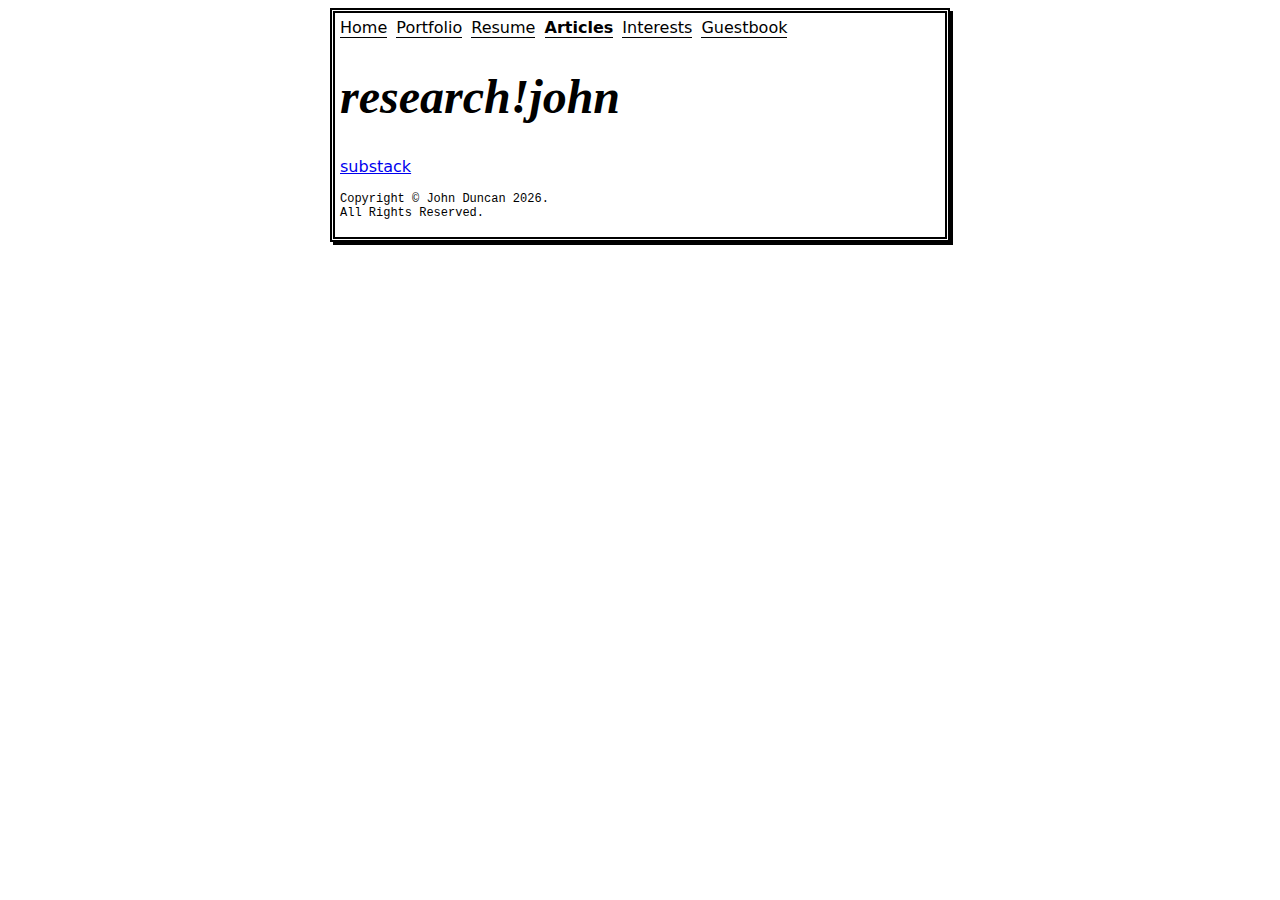
<file: research.html>
<!doctype html>
<head>
	<meta charset="utf-8">
	<meta name="Author" content="John Duncan"/>
	<meta name="description" content="reseasrch">
	<link rel="stylesheet" type="text/css" href="css/style.css"/>
	<title>research</title>
	<link rel="inspiration" href="">
</head>

<body>
	<header class="text">
		<a href="index.html">Home</a>
		<a href="portfolio.html">Portfolio</a>
		<a href="cv.pdf">Resume</a>
		<a href="research.html"><b>Articles</b></a>
		<a href="interests.html">Interests</a>
		<a href="https://www.yourworldoftext.com/~johnduncan/">Guestbook</a>
	</header>

	<main>
		<!-- <a href="index.html"><img src="img/renéefrench/back.gif"></a> -->
		<h2 class="toc-title">research!john</h2>

		<p><a rel="me" href="https://substack.com/@johnduncan">substack</a></p>

		<footer>
<pre>
Copyright &copy; John Duncan <script>document.write(new Date().getFullYear());</script><noscript>2024</noscript>.
All Rights Reserved.
</pre>
		</footer>
	</main>
</body>
</html>
</file>
<file: css/style.css>
body {
	/* https://tailwindcss.com/docs/font-family font-sans */
	font-family: ui-sans-serif, system-ui, -apple-system, BlinkMacSystemFont, Roboto, "Inter", "Helvetica Neue", Arial, "Noto Sans", sans-serif, "Apple Color Emoji", "Segoe UI Emoji", "Segoe UI Symbol", "Noto Color Emoji";
	font-feature-settings: "kern" 1,"liga" 1,"calt" 1;
	text-rendering: optimizeLegibility;
	margin-left: auto;
	margin-right: auto;
	width: 600px;
	border: 5px double black;
	box-shadow: 3px 3px;
	padding: 5px;

}
@media only screen and (max-width: 635px) {
	body {
		width: initial;
	}
}
h2.initial {
	display: initial;
}
h2.toc-title {
	font-family: cursive, serif;
	font-style: italic;
	font-size: 300%;
	line-height: 83%;
}
blockquote {
	white-space: pre-wrap;
}
object {
	margin-block: 1em;
}
a:hover {
	background-color: rgba(0, 0, 0, 0.1);
}
p.article {
	/* chianowski */
	font-size: 1.2em;
	line-height: 1.6em;
	/* research!rsc */
	/* line-height: 144%; */
	/* substack */
	/*
	width: 728px;
	font-size: 18px;
	font-family: serif;
	line-height: 1.3;
	*/
}
pre {
	/* https://tailwindcss.com/docs/font-family font-mono */
	font-family: ui-monospace, SFMono-Regular, Menlo, Monaco, Consolas, "Liberation Mono", "Courier New", monospace;
	font-size: 12px;
}
pre.left {
	text-align: left;
}
pre.center {
	text-align: center;
}
pre.right {
	text-align: right;
	margin: 0;
	margin-right: 5px;
}
q {
	font-style: italic;
}
header.img {
	margin-block: 10px;
}
header.info {
	display: flex;
	/* hack: allow overlap between left text header and right info header 8
	only overflow when the 'k' in "Guestbook" overlaps with the '1' in "1 Thomas" */
	margin-left: -38px;
}
header.text a {
	margin-right: .25em;
}
header.text a {
	border-bottom: solid 1px #000;
	text-decoration: none;
}
header.text a:link {
	/*text-decoration: underline;*/
	color: #000;
}
header.text a:visited {
	color: #000;
}
header.center {
	display: flex;
	justify-content: center;
	align-items: baseline;
}
footer {
	clear: both;
}
img.center, object.center {
	display: block;
	margin-left: auto;
	margin-right: auto;
}
img.half {
	width: 50%;
}
img.quarter {
	width: 25%;
}
img.xsmall {
	width: 15%;
}
hr, img.crisp, img[src$=".gif"] {
	image-rendering: optimizeSpeed;
	image-rendering: -moz-crisp-edges; /* Firefox (deprecated) */
	image-rendering: -o-crisp-edges; /* Opera */
	image-rendering: -webkit-optimize-contrast; /* Chrome */
	image-rendering: pixelated; /* Chrome */
	image-rendering: optimize-contrast; /* CSS3 Proposed */
	-ms-interpolation-mode: nearest-neighbor; /* IE8+ */
	image-rendering: crisp-edges; /* Firefox */
}
div.catclock {
	position: relative;
}
div.catclock > img.minutes {
	backface-visibility: hidden;
	position: absolute;
	right: 70px;
	top: 123px;
	transform: rotate(0deg);
	transform-origin: 50% 86%;
	transform-style: flat;
}
div.catclock > img.hours {
	backface-visibility: hidden;
	position: absolute;
	right: 70px;
	top: 135px;
	transform: rotate(0deg);
	transform-origin: 50% 78%;
	transform-style: flat;
}
div.weather {
	display: flex;
	flex-direction: column;
	align-items: center;
}
img.absolute {
	position: absolute;
}
img.logo {
	height: 109px;
}
img.right {
	float: right;
}
img.portfolio {
	width: 49.5%;
}
ul {
	padding-inline-start: 30px;
}
ul#toc {
	display: flex;
	flex-direction: column;
	flex-wrap: wrap;
}
li {
	margin-top: 3px;
}
details {
	margin-block: .83em;
}
summary:hover {
	cursor: pointer;
}

hr {
	background-image: url("img/hr.gif");
	border: 0px;
	display: block;
	height: 2px;
	margin: 0;
}

select, textarea, input[type="text"], input[type="date"], input[type="button"], input[type="submit"], button {
	border: 1px double black;
	margin-bottom: 3px;
	box-shadow: 2px 2px 0px -1px black;
}

input[type="button"]:active, input[type="submit"]:active, button:active {
	box-shadow: none;
	margin-left: 1px;
	margin-top: 1px;
	margin-bottom: 2px;
}

table {
	width: 100%;
}

table > tbody > tr > td:first-child {
	width: 80%;
}

tr {
	display: flex;
	justify-content: space-between;
}
</file>
